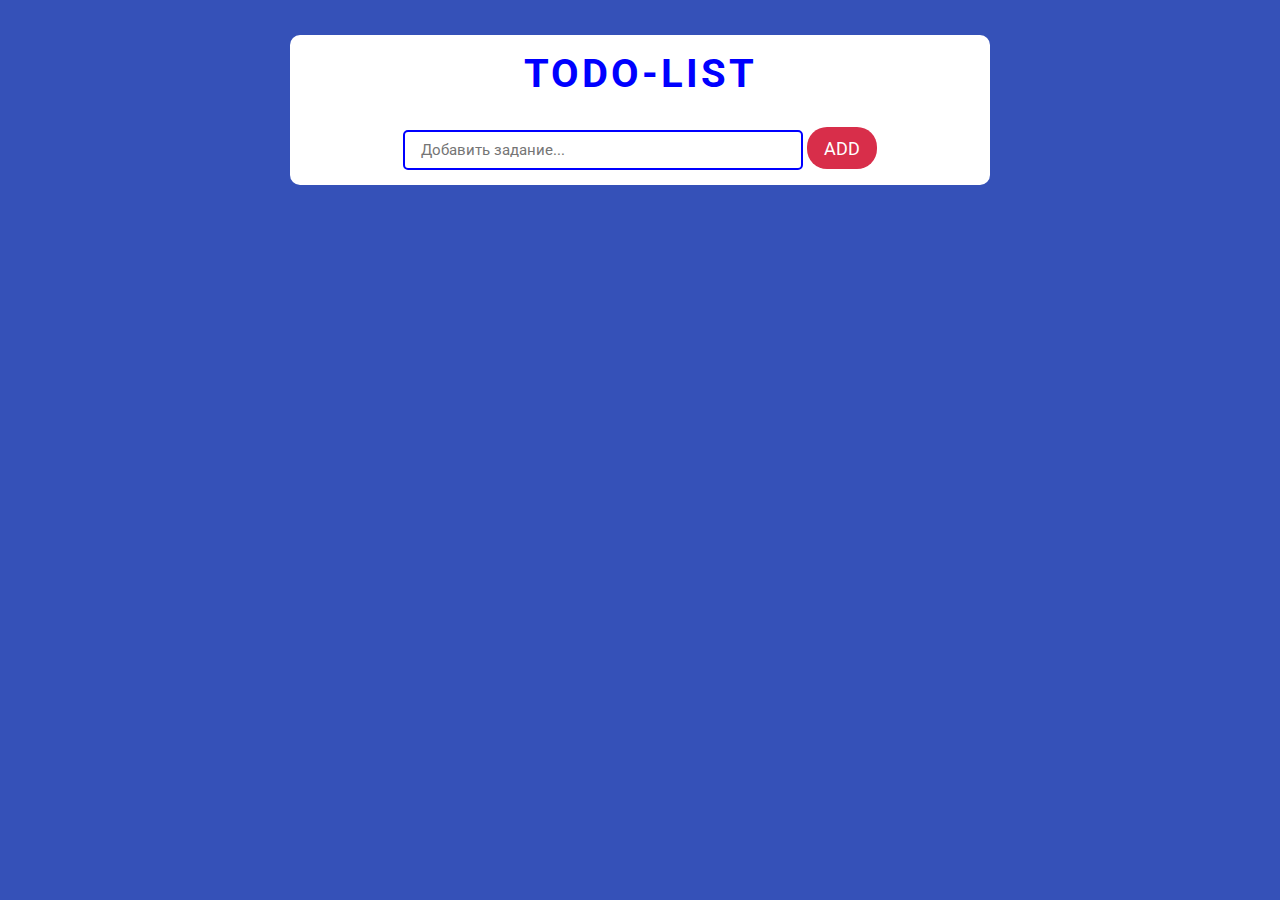
<file: index.html>
<!DOCTYPE html>
<html lang="en">
  <head>
    <meta charset="UTF-8" />
    <meta name="viewport" content="width=sd, initial-scale=1.0" />
    <title>Document</title>
    <link rel="stylesheet" href="./style.css" />
    <link rel="preconnect" href="https://fonts.googleapis.com" />
    <link rel="preconnect" href="https://fonts.gstatic.com" crossorigin />
    <link
      href="https://fonts.googleapis.com/css2?family=Roboto:ital,wght@0,100;0,300;0,400;0,500;0,700;0,900;1,100;1,300;1,400;1,500;1,700;1,900&display=swap"
      rel="stylesheet"
    />
  </head>
  <body>
    <div id="big-container">
      <h1 id="title">TODO-LIST</h1>
      <div id="input-container">
        <form id="form">
          <div>
            <input type="text" id="input" placeholder="Добавить задание..." />
            <button type="submit" id="button">ADD</button>
          </div>
        </form>
        <ul id="ul"></ul>
        <div id="vibor">
          <h3>Вы точно хотите удалить задачу?</h3>
          <div id="da-or-no">
            <button id="yes">Да</button>
            <button id="no">Нет</button>
          </div>
        </div>
      </div>
    </div>
    <script src="./script.js"></script>
  </body>
</html>
</file>
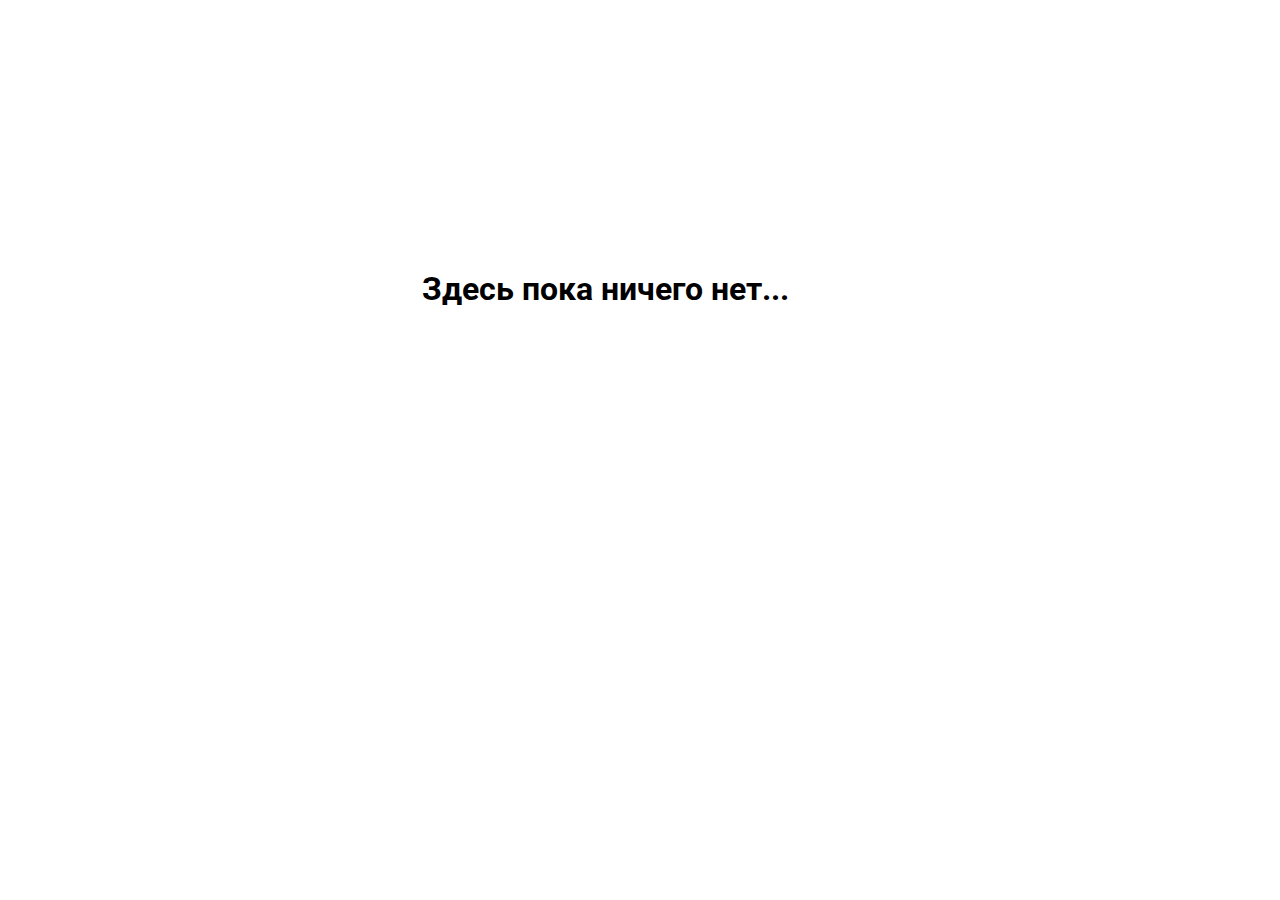
<file: photo-site/index.html>
<!DOCTYPE html>
<html lang="en">
  <head>
    <meta charset="UTF-8" />
    <meta name="viewport" content="width=sd, initial-scale=1.0" />
    <title>Photo-site</title>
    <link rel="stylesheet" href="./style.css" />
    <link rel="preconnect" href="https://fonts.googleapis.com" />
    <link rel="preconnect" href="https://fonts.gstatic.com" crossorigin />
    <link
      href="https://fonts.googleapis.com/css2?family=Roboto:ital,wght@0,100;0,300;0,400;0,500;0,700;0,900;1,100;1,300;1,400;1,500;1,700;1,900&display=swap"
      rel="stylesheet"
    />
  </head>
  <body>
    <h1 id="message">Здесь пока ничего нет...</h1>
    <div id="big-container">
      <div id="user-container">
        <h1>Фотографии</h1>
        <button>
          <img src="/assets/icons/plus-large-svgrepo-com.svg" alt="" id="svg" />
          Добавить фото
        </button>
      </div>
      <div id="photos-container"></div>
    </div>
    <script src="./script.js"></script>
  </body>
</html>
</file>
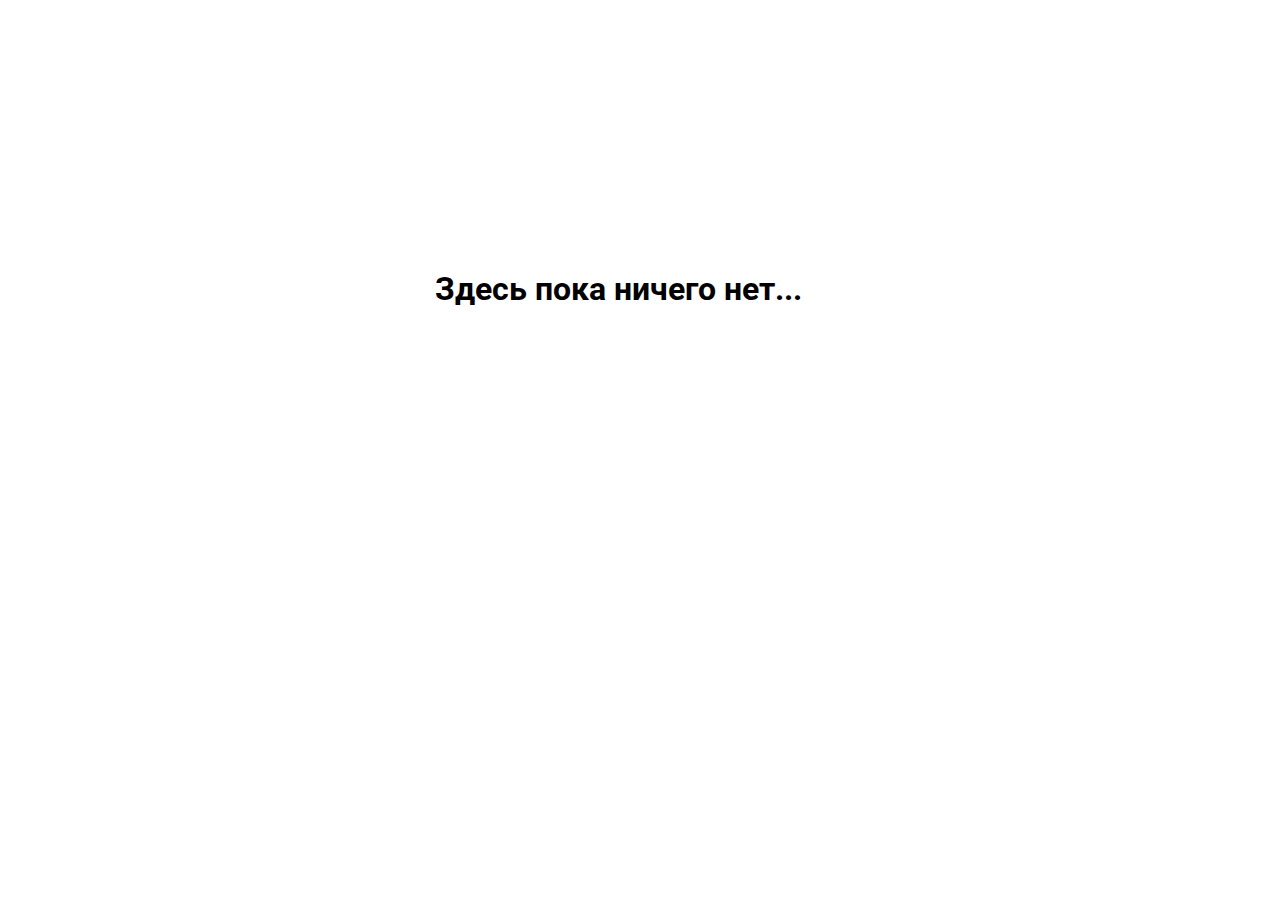
<file: users-site/index-2.html>
<!DOCTYPE html>
<html lang="en">
  <head>
    <meta charset="UTF-8" />
    <meta name="viewport" content="width=device-width, initial-scale=1.0" />
    <title>Users-Site</title>
    <link rel="stylesheet" href="/users-site/style-2.css" />
    <link rel="preconnect" href="https://fonts.googleapis.com" />
    <link rel="preconnect" href="https://fonts.gstatic.com" crossorigin />
    <link
      href="https://fonts.googleapis.com/css2?family=Roboto:ital,wght@0,100;0,300;0,400;0,500;0,700;0,900;1,100;1,300;1,400;1,500;1,700;1,900&display=swap"
      rel="stylesheet"
    />
  </head>
  <body>
    <div id="message-container">
      <h1>Здесь пока ничего нет...</h1>
    </div>
    <div id="big-container">
      <div id="user-container">
        <h1>Пользователи</h1>
      </div>
      <div id="users-container"></div>
    </div>
    <script src="/users-site/script-2.js"></script>
  </body>
</html>
</file>
<file: style.css>
* {
  margin: 0;
  padding: 0;
  box-sizing: border-box;
  font-family: "Roboto", sans-serif;
}
button {
  cursor: pointer;
}
body {
  background-color: rgb(53, 81, 184);
  display: flex;
  align-items: center;
  justify-content: center;
}
#big-container {
  background-color: white;
  margin: 35px;
  width: 700px;
  border-radius: 10px;
  padding: 15px;
  display: flex;
  justify-content: center;
  flex-direction: column;
  align-items: center;
}

#title {
  color: blue;
  font-size: 40px;
  letter-spacing: 3px;
}
#input-container {
  margin-top: 30px;
}

#input {
  border: 2px solid blue;
  border-radius: 5px;
  width: 400px;
  height: 40px;
  padding-left: 15px;
  font-size: 15px;
}
#input::placeholder {
  font-size: 15px;
  padding-left: 1px;
}
#button {
  border: none;
  width: 70px;
  height: 42px;
  border-radius: 20px;
  background-color: rgb(216, 46, 74);
  color: white;
  font-size: 18px;
}

li {
  background-color: rgb(53, 81, 184);
  margin-top: 25px;
  height: 50px;
  width: 600px;
  border-radius: 15px;
  display: flex;
  justify-content: space-between;
  padding: 10px;
  font-size: 18px;
  color: white;
}

li::marker {
  content: " ";
}
#form {
  display: flex;
  align-items: center;
  flex-direction: column;
}
.button1 {
  border: none;
  background-color: coral;
  color: white;
  width: 100px;
  border-radius: 15px;
  font-size: 15px;
}
.checkbox {
  zoom: 1.7;
}
.delete-container {
  width: 155px;
  display: flex;
  gap: 20px;
}

#vibor {
  display: none;
  align-items: center;
  justify-content: center;
  background-color: white;
  z-index: 100;
  border-radius: 15px;
  border: 2px solid blue;
  padding: 15px;
  position: fixed;
  left: 650px;
  width: 370px;
  animation-name: bounceTop;
  animation-duration: 2s;
  animation-fill-mode: both;
}

@keyframes bounceTop {
  0% {
    transform: translateY(-1600px);
    /* opacity: 0; */
  }
  50% {
    transform: translateY(-1500px);
    /* opacity: 1; */
  }
  75% {
    transform: translateY(-1470px);
  }
  100% {
    transform: translateY(-1500px);
  }
}
#vibor > h3 {
  font-size: 20px;
}
#da-or-no {
  padding-top: 25px;
  display: flex;
  flex-direction: row;
  align-items: center;
  justify-content: space-around;
}
#yes {
  background-color: green;
  color: white;
  border: none;
  border-radius: 15px;
  width: 110px;
  height: 30px;
  font-size: 15px;
}
#no {
  background-color: red;
  color: white;
  border: none;
  border-radius: 15px;
  width: 110px;
  height: 30px;
  font-size: 15px;
}
</file>
<file: photo-site/style.css>
* {
  margin: 0;
  padding: 0;
  box-sizing: border-box;
  font-family: "Roboto", sans-serif;
}
body {
  /* width: 90%; */
  display: flex;
  flex-direction: column;
  align-items: center;
  justify-content: center;
}
#message {
  position: absolute;
  left: 33%;
  top: 30%;
}
#svg {
  width: 12px;
}
button {
  cursor: pointer;
  background-color: rgb(142, 75, 206);
  border: none;
  border-radius: 5px;
  width: 150px;
  height: 25px;
  font-size: 14px;
  color: white;
}
#big-container {
  display: none;
  background-color: rgb(223, 220, 220);
  height: 530vh;
  flex-direction: column;
}
#user-container {
  display: flex;
  flex-direction: row;
  padding-top: 30px;
  gap: 800px;
  align-items: center;
  gap: 900px;
  margin-left: 50px;
}
</file>
<file: users-site/style-2.css>
* {
  margin: 0;
  padding: 0;
  box-sizing: border-box;
  font-family: "Roboto", sans-serif;
}
#big-container {
  display: none;
  background-color: rgb(223, 220, 220);
  height: 1800px;
}

#user-container > h1 {
  font-size: 26px;
  margin-top: 35px;
  margin-left: 35px;
}

#message-container {
  display: block;
  position: absolute;
  left: 34%;
  top: 30%;
}

#users-container {
  display: flex;
  flex-wrap: wrap;
  gap: 20px;
  padding-top: 100px;
  margin-left: -100px;
}

img {
  width: 200px;
  border-radius: 50%;
  margin-top: 30px;
}
.container {
  /* background: linear-gradient(pink, white); */
  background: rgb(110, 9, 121);
  background: linear-gradient(
    180deg,
    rgba(110, 9, 121, 1) 33%,
    rgba(255, 255, 255, 1) 34%
  );
  display: flex;
  flex-direction: column;
  align-items: center;
  gap: 20px;
  width: 250px;
  height: 430px;
}
</file>
